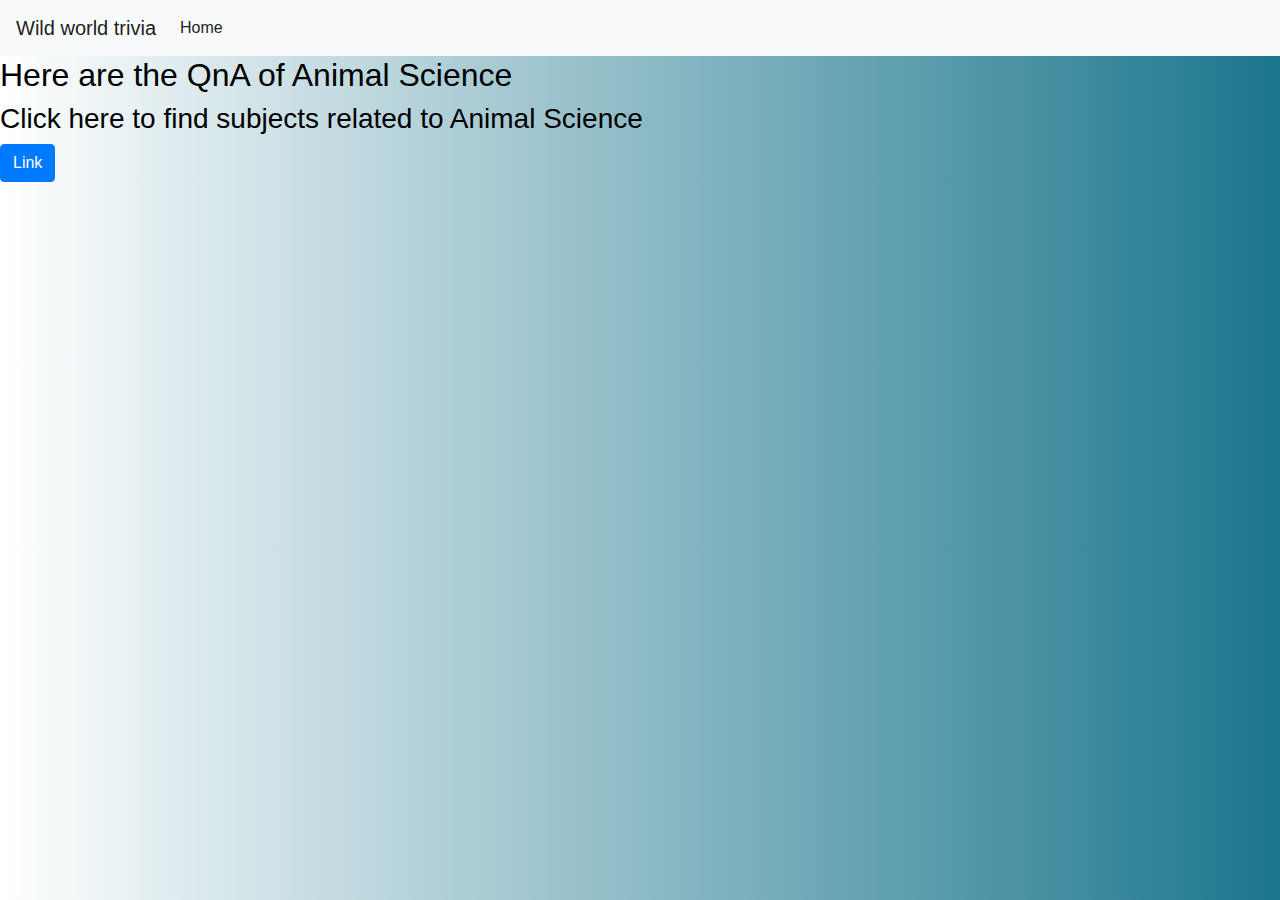
<file: index.html>
<!doctype html>
<html lang="en">
  <head>
    <!-- Required meta tags -->
    <meta charset="utf-8">
    <meta name="viewport" content="width=device-width, initial-scale=1, shrink-to-fit=no">

    <!-- Bootstrap CSS -->
    <link rel="stylesheet" href="https://cdn.jsdelivr.net/npm/bootstrap@4.4.1/dist/css/bootstrap.min.css" integrity="sha384-Vkoo8x4CGsO3+Hhxv8T/Q5PaXtkKtu6ug5TOeNV6gBiFeWPGFN9MuhOf23Q9Ifjh" crossorigin="anonymous">
    <link rel="stylesheet" href="style.css">
    <title>Home</title>
  </head>
  <body>

    <nav class="navbar navbar-expand-lg navbar-light bg-light">
        <a class="navbar-brand" href="#">Wild world trivia</a>
        <button class="navbar-toggler" type="button" data-toggle="collapse" data-target="#navbarSupportedContent" aria-controls="navbarSupportedContent" aria-expanded="false" aria-label="Toggle navigation">
          <span class="navbar-toggler-icon"></span>
        </button>
      
        <div class="collapse navbar-collapse" id="navbarSupportedContent">
          <ul class="navbar-nav mr-auto">

            <li class="nav-item active">
              <a class="nav-link" href="index.html">Home <span class="sr-only">(current)</span></a>
            </li>
          </ul>
        </div>
      </nav>
    
    <h2>Here are the QnA of Animal Science </h2>

    <h3>Click here to find subjects related to Animal Science</h3>
    <a class="btn btn-primary" href="subject.html" role="button">Link</a>


    <!-- Optional JavaScript -->
    <!-- jQuery first, then Popper.js, then Bootstrap JS -->
    <script src="https://code.jquery.com/jquery-3.4.1.slim.min.js" integrity="sha384-J6qa4849blE2+poT4WnyKhv5vZF5SrPo0iEjwBvKU7imGFAV0wwj1yYfoRSJoZ+n" crossorigin="anonymous"></script>
    <script src="https://cdn.jsdelivr.net/npm/popper.js@1.16.0/dist/umd/popper.min.js" integrity="sha384-Q6E9RHvbIyZFJoft+2mJbHaEWldlvI9IOYy5n3zV9zzTtmI3UksdQRVvoxMfooAo" crossorigin="anonymous"></script>
    <script src="https://cdn.jsdelivr.net/npm/bootstrap@4.4.1/dist/js/bootstrap.min.js" integrity="sha384-wfSDF2E50Y2D1uUdj0O3uMBJnjuUD4Ih7YwaYd1iqfktj0Uod8GCExl3Og8ifwB6" crossorigin="anonymous"></script>
  </body>
</html>
</file>
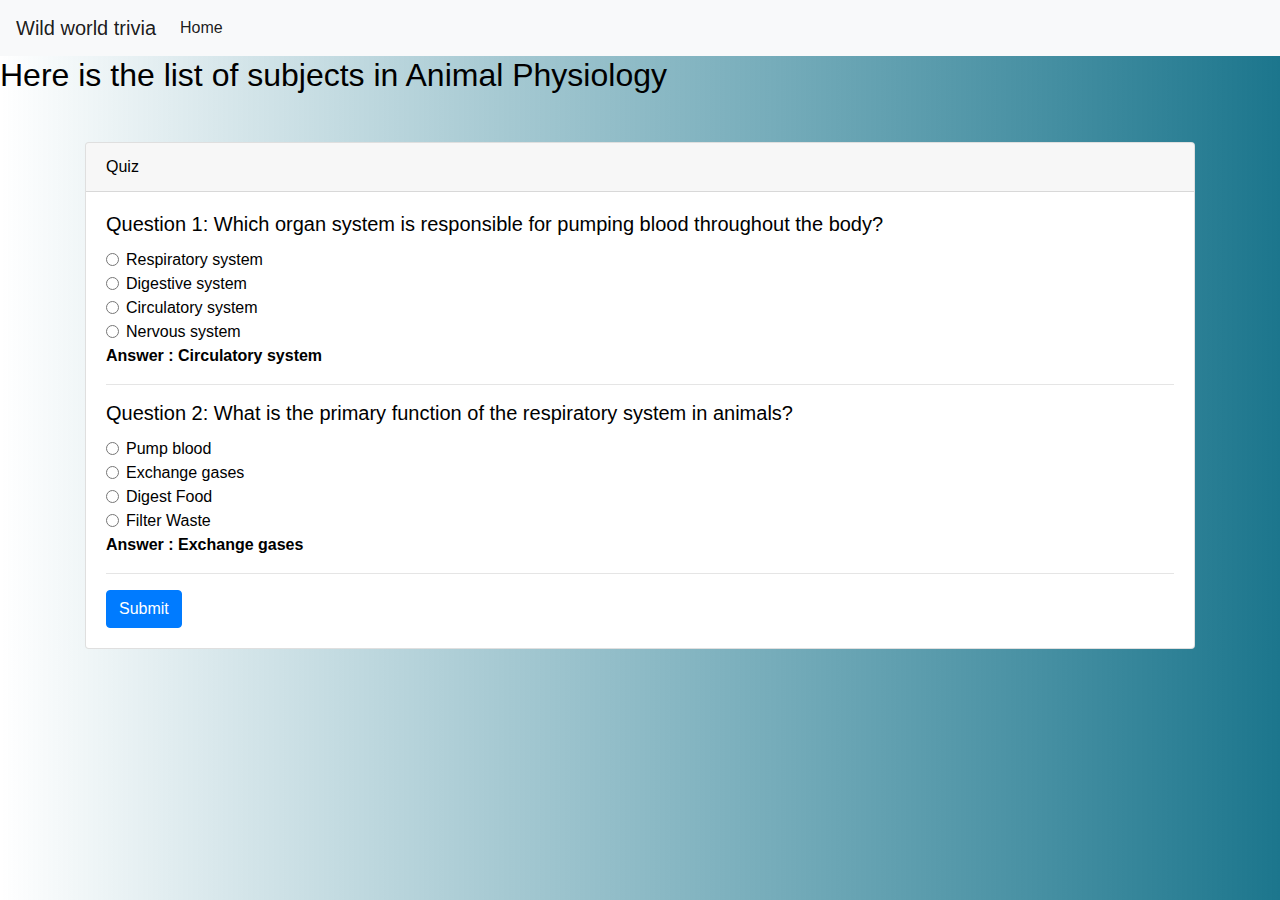
<file: sub1_animalphysio.html>
<!doctype html>
<html lang="en">
  <head>
    <!-- Required meta tags -->
    <meta charset="utf-8">
    <meta name="viewport" content="width=device-width, initial-scale=1, shrink-to-fit=no">

    <!-- Bootstrap CSS -->
    <link rel="stylesheet" href="https://cdn.jsdelivr.net/npm/bootstrap@4.4.1/dist/css/bootstrap.min.css" integrity="sha384-Vkoo8x4CGsO3+Hhxv8T/Q5PaXtkKtu6ug5TOeNV6gBiFeWPGFN9MuhOf23Q9Ifjh" crossorigin="anonymous">
    <link rel="stylesheet" href="style.css">
    <title>Animal Physiology</title>
  </head>
  <body>
    
    <nav class="navbar navbar-expand-lg navbar-light bg-light">
        <a class="navbar-brand" href="index.html">Wild world trivia</a>
        <button class="navbar-toggler" type="button" data-toggle="collapse" data-target="#navbarSupportedContent" aria-controls="navbarSupportedContent" aria-expanded="false" aria-label="Toggle navigation">
          <span class="navbar-toggler-icon"></span>
        </button>
      
        <div class="collapse navbar-collapse" id="navbarSupportedContent">
          <ul class="navbar-nav mr-auto">

            <li class="nav-item active">
              <a class="nav-link" href="index.html">Home <span class="sr-only">(current)</span></a>
            </li>
          </ul>
        </div>
      </nav>
    <h2>Here is the list of subjects in Animal Physiology</h2>

    
<div class="container mt-5">
    <div class="card">
      <div class="card-header">
        Quiz
      </div>
      <div class="card-body">
        <form>
          <div class="form-group">
            <h5 class="card-title">Question 1: Which organ system is responsible for pumping blood throughout the body?
          </h5>
            <div class="form-check">
              <input class="form-check-input" type="radio" name="q1" id="q1_option1" value="option1">
              <label class="form-check-label" for="q1_option1">
                Respiratory system
              </label>
            </div>
            <div class="form-check">
              <input class="form-check-input" type="radio" name="q1" id="q1_option2" value="option2">
              <label class="form-check-label" for="q1_option2">
                Digestive system
              </label>
            </div>
            <div class="form-check">
              <input class="form-check-input" type="radio" name="q1" id="q1_option3" value="option3">
              <label class="form-check-label" for="q1_option3">
                Circulatory system
              </label>
            </div>
            <div class="form-check">
              <input class="form-check-input" type="radio" name="q1" id="q1_option4" value="option4">
              <label class="form-check-label" for="q1_option4">
                Nervous system
              </label>
            </div>
            <p><b>Answer : Circulatory system </b></p>
  
          </div>
          <hr>
  
          <div class="form-group">
              <h5 class="card-title">Question 2: What is the primary function of the respiratory system in animals?

            </h5>
              <div class="form-check">
                <input class="form-check-input" type="radio" name="q1" id="q1_option1" value="option1">
                <label class="form-check-label" for="q1_option1">
                    Pump blood
                </label>
              </div>
              <div class="form-check">
                <input class="form-check-input" type="radio" name="q1" id="q1_option2" value="option2">
                <label class="form-check-label" for="q1_option2">
                    Exchange gases
                </label>
              </div>
              <div class="form-check">
                <input class="form-check-input" type="radio" name="q1" id="q1_option3" value="option3">
                <label class="form-check-label" for="q1_option3">
                    Digest Food
                </label>
              </div>
              <div class="form-check">
                <input class="form-check-input" type="radio" name="q1" id="q1_option4" value="option4">
                <label class="form-check-label" for="q1_option4">
                    Filter Waste
                </label>
              </div>
              <p><b>Answer : Exchange gases </b></p>
    
            </div>
            <hr>
  
  
          <button type="submit" class="btn btn-primary">Submit</button>
        </form>
      </div>
    </div>
  </div>
  



    <!-- Optional JavaScript -->
    <!-- jQuery first, then Popper.js, then Bootstrap JS -->
    <script src="https://code.jquery.com/jquery-3.4.1.slim.min.js" integrity="sha384-J6qa4849blE2+poT4WnyKhv5vZF5SrPo0iEjwBvKU7imGFAV0wwj1yYfoRSJoZ+n" crossorigin="anonymous"></script>
    <script src="https://cdn.jsdelivr.net/npm/popper.js@1.16.0/dist/umd/popper.min.js" integrity="sha384-Q6E9RHvbIyZFJoft+2mJbHaEWldlvI9IOYy5n3zV9zzTtmI3UksdQRVvoxMfooAo" crossorigin="anonymous"></script>
    <script src="https://cdn.jsdelivr.net/npm/bootstrap@4.4.1/dist/js/bootstrap.min.js" integrity="sha384-wfSDF2E50Y2D1uUdj0O3uMBJnjuUD4Ih7YwaYd1iqfktj0Uod8GCExl3Og8ifwB6" crossorigin="anonymous"></script>
  </body>
</html>
</file>
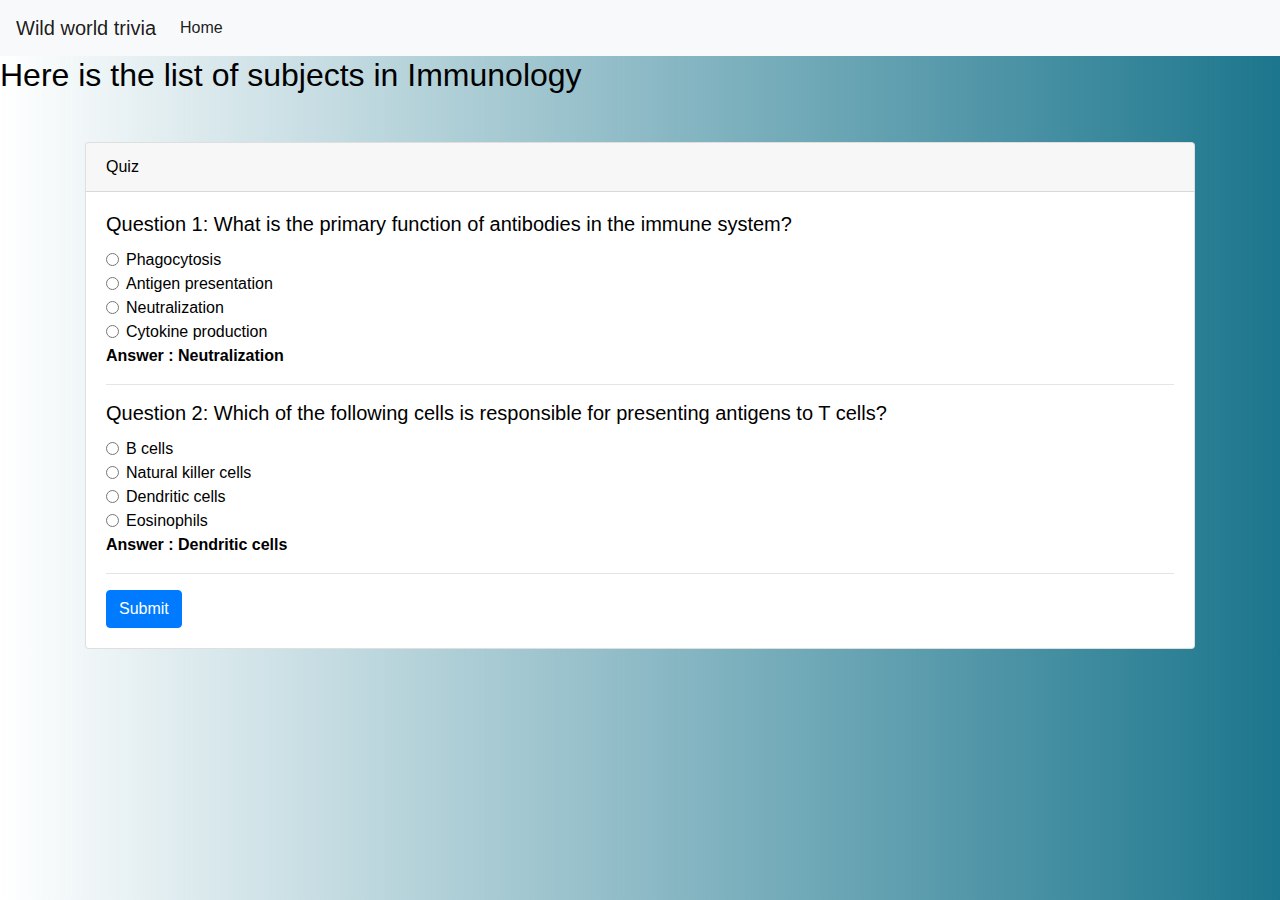
<file: sub2_immunology.html>
<!doctype html>
<html lang="en">
  <head>
    <!-- Required meta tags -->
    <meta charset="utf-8">
    <meta name="viewport" content="width=device-width, initial-scale=1, shrink-to-fit=no">

    <!-- Bootstrap CSS -->
    <link rel="stylesheet" href="https://cdn.jsdelivr.net/npm/bootstrap@4.4.1/dist/css/bootstrap.min.css" integrity="sha384-Vkoo8x4CGsO3+Hhxv8T/Q5PaXtkKtu6ug5TOeNV6gBiFeWPGFN9MuhOf23Q9Ifjh" crossorigin="anonymous">
    <link rel="stylesheet" href="style.css">
    <title>Immunology</title>
  </head>
  <body>
    
    <nav class="navbar navbar-expand-lg navbar-light bg-light">
        <a class="navbar-brand" href="index.html">Wild world trivia</a>
        <button class="navbar-toggler" type="button" data-toggle="collapse" data-target="#navbarSupportedContent" aria-controls="navbarSupportedContent" aria-expanded="false" aria-label="Toggle navigation">
          <span class="navbar-toggler-icon"></span>
        </button>
      
        <div class="collapse navbar-collapse" id="navbarSupportedContent">
          <ul class="navbar-nav mr-auto">

            <li class="nav-item active">
              <a class="nav-link" href="index.html">Home <span class="sr-only">(current)</span></a>
            </li>
          </ul>
        </div>
      </nav>
    <h2>Here is the list of subjects in Immunology</h2>

    
<div class="container mt-5">
    <div class="card">
      <div class="card-header">
        Quiz
      </div>
      <div class="card-body">
        <form>
          <div class="form-group">
            <h5 class="card-title">Question 1: What is the primary function of antibodies in the immune system?
          </h5>
            <div class="form-check">
              <input class="form-check-input" type="radio" name="q1" id="q1_option1" value="option1">
              <label class="form-check-label" for="q1_option1">
                Phagocytosis
              </label>
            </div>
            <div class="form-check">
              <input class="form-check-input" type="radio" name="q1" id="q1_option2" value="option2">
              <label class="form-check-label" for="q1_option2">
                Antigen presentation
              </label>
            </div>
            <div class="form-check">
              <input class="form-check-input" type="radio" name="q1" id="q1_option3" value="option3">
              <label class="form-check-label" for="q1_option3">
                Neutralization
              </label>
            </div>
            <div class="form-check">
              <input class="form-check-input" type="radio" name="q1" id="q1_option4" value="option4">
              <label class="form-check-label" for="q1_option4">
                Cytokine production
              </label>
            </div>
            <p><b>Answer : Neutralization </b></p>
  
          </div>
          <hr>
  
          <div class="form-group">
              <h5 class="card-title">Question 2: Which of the following cells is responsible for presenting antigens to T cells?

            </h5>
              <div class="form-check">
                <input class="form-check-input" type="radio" name="q1" id="q1_option1" value="option1">
                <label class="form-check-label" for="q1_option1">
                  B cells
                </label>
              </div>
              <div class="form-check">
                <input class="form-check-input" type="radio" name="q1" id="q1_option2" value="option2">
                <label class="form-check-label" for="q1_option2">
                    Natural killer cells
                </label>
              </div>
              <div class="form-check">
                <input class="form-check-input" type="radio" name="q1" id="q1_option3" value="option3">
                <label class="form-check-label" for="q1_option3">
                    Dendritic cells
                </label>
              </div>
              <div class="form-check">
                <input class="form-check-input" type="radio" name="q1" id="q1_option4" value="option4">
                <label class="form-check-label" for="q1_option4">
                    Eosinophils
                </label>
              </div>
              <p><b>Answer : Dendritic cells </b></p>
    
            </div>
            <hr>
  
  
          <button type="submit" class="btn btn-primary">Submit</button>
        </form>
      </div>
    </div>
  </div>
  



    <!-- Optional JavaScript -->
    <!-- jQuery first, then Popper.js, then Bootstrap JS -->
    <script src="https://code.jquery.com/jquery-3.4.1.slim.min.js" integrity="sha384-J6qa4849blE2+poT4WnyKhv5vZF5SrPo0iEjwBvKU7imGFAV0wwj1yYfoRSJoZ+n" crossorigin="anonymous"></script>
    <script src="https://cdn.jsdelivr.net/npm/popper.js@1.16.0/dist/umd/popper.min.js" integrity="sha384-Q6E9RHvbIyZFJoft+2mJbHaEWldlvI9IOYy5n3zV9zzTtmI3UksdQRVvoxMfooAo" crossorigin="anonymous"></script>
    <script src="https://cdn.jsdelivr.net/npm/bootstrap@4.4.1/dist/js/bootstrap.min.js" integrity="sha384-wfSDF2E50Y2D1uUdj0O3uMBJnjuUD4Ih7YwaYd1iqfktj0Uod8GCExl3Og8ifwB6" crossorigin="anonymous"></script>
  </body>
</html>
</file>
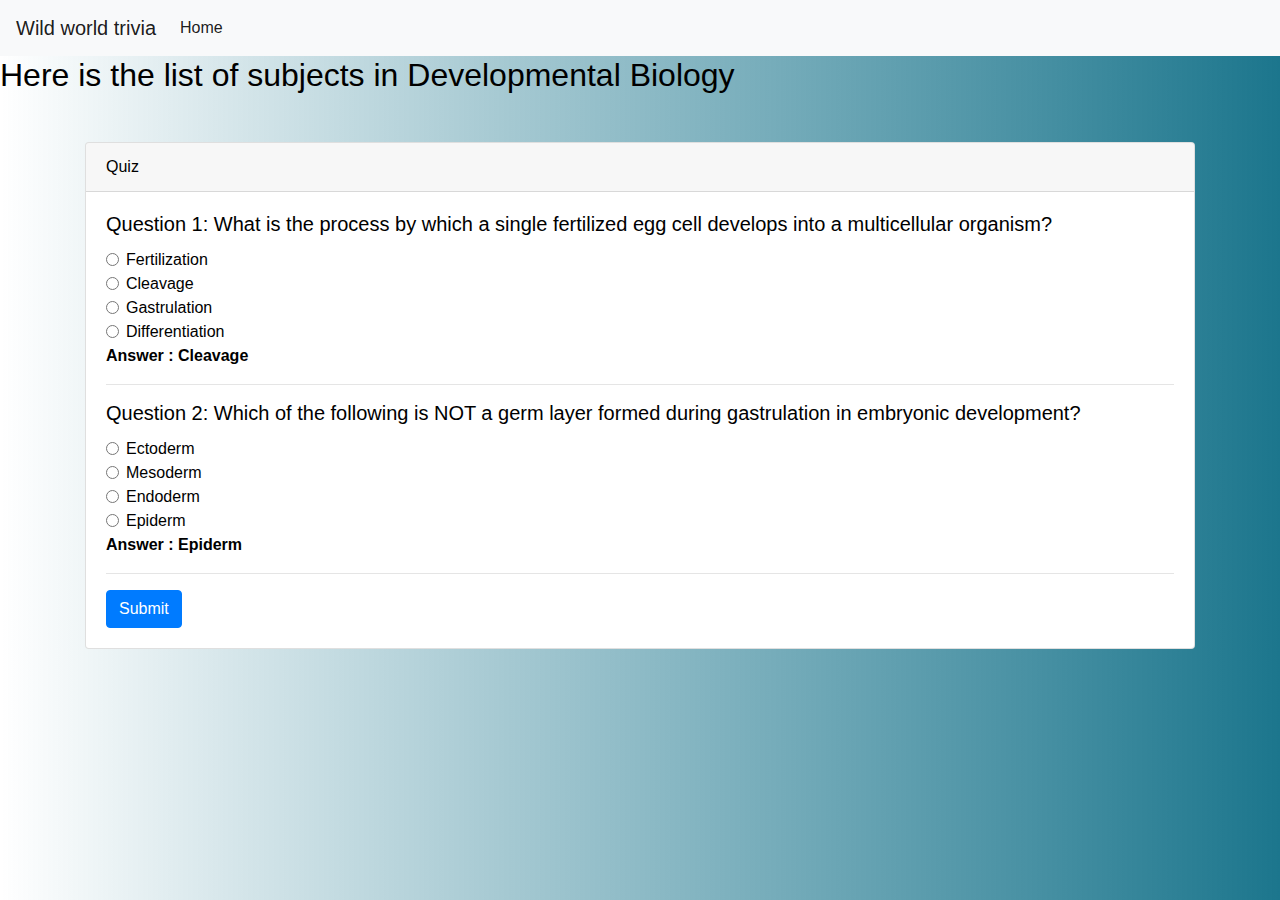
<file: sub3_developmentalbio.html>
<!doctype html>
<html lang="en">
  <head>
    <!-- Required meta tags -->
    <meta charset="utf-8">
    <meta name="viewport" content="width=device-width, initial-scale=1, shrink-to-fit=no">

    <!-- Bootstrap CSS -->
    <link rel="stylesheet" href="https://cdn.jsdelivr.net/npm/bootstrap@4.4.1/dist/css/bootstrap.min.css" integrity="sha384-Vkoo8x4CGsO3+Hhxv8T/Q5PaXtkKtu6ug5TOeNV6gBiFeWPGFN9MuhOf23Q9Ifjh" crossorigin="anonymous">
    <link rel="stylesheet" href="style.css">
    <title>Developmental Biology</title>
  </head>
  <body>
    
    <nav class="navbar navbar-expand-lg navbar-light bg-light">
        <a class="navbar-brand" href="index.html">Wild world trivia</a>
        <button class="navbar-toggler" type="button" data-toggle="collapse" data-target="#navbarSupportedContent" aria-controls="navbarSupportedContent" aria-expanded="false" aria-label="Toggle navigation">
          <span class="navbar-toggler-icon"></span>
        </button>
      
        <div class="collapse navbar-collapse" id="navbarSupportedContent">
          <ul class="navbar-nav mr-auto">

            <li class="nav-item active">
              <a class="nav-link" href="index.html">Home <span class="sr-only">(current)</span></a>
            </li>
          </ul>
        </div>
      </nav>
    <h2>Here is the list of subjects in Developmental Biology</h2>

    
<div class="container mt-5">
    <div class="card">
      <div class="card-header">
        Quiz
      </div>
      <div class="card-body">
        <form>
          <div class="form-group">
            <h5 class="card-title">Question 1: What is the process by which a single fertilized egg cell develops into a multicellular organism?
          </h5>
            <div class="form-check">
              <input class="form-check-input" type="radio" name="q1" id="q1_option1" value="option1">
              <label class="form-check-label" for="q1_option1">
                Fertilization
              </label>
            </div>
            <div class="form-check">
              <input class="form-check-input" type="radio" name="q1" id="q1_option2" value="option2">
              <label class="form-check-label" for="q1_option2">
                Cleavage
              </label>
            </div>
            <div class="form-check">
              <input class="form-check-input" type="radio" name="q1" id="q1_option3" value="option3">
              <label class="form-check-label" for="q1_option3">
                Gastrulation
              </label>
            </div>
            <div class="form-check">
              <input class="form-check-input" type="radio" name="q1" id="q1_option4" value="option4">
              <label class="form-check-label" for="q1_option4">
                Differentiation
              </label>
            </div>
            <p><b>Answer : Cleavage </b></p>
  
          </div>
          <hr>
  
          <div class="form-group">
              <h5 class="card-title">Question 2: Which of the following is NOT a germ layer formed during gastrulation in embryonic development?

            </h5>
              <div class="form-check">
                <input class="form-check-input" type="radio" name="q1" id="q1_option1" value="option1">
                <label class="form-check-label" for="q1_option1">
                    Ectoderm
                </label>
              </div>
              <div class="form-check">
                <input class="form-check-input" type="radio" name="q1" id="q1_option2" value="option2">
                <label class="form-check-label" for="q1_option2">
                    Mesoderm
                </label>
              </div>
              <div class="form-check">
                <input class="form-check-input" type="radio" name="q1" id="q1_option3" value="option3">
                <label class="form-check-label" for="q1_option3">
                    Endoderm
                </label>
              </div>
              <div class="form-check">
                <input class="form-check-input" type="radio" name="q1" id="q1_option4" value="option4">
                <label class="form-check-label" for="q1_option4">
                    Epiderm
                </label>
              </div>
              <p><b>Answer : Epiderm </b></p>
    
            </div>
            <hr>
  
  
          <button type="submit" class="btn btn-primary">Submit</button>
        </form>
      </div>
    </div>
  </div>
  



    <!-- Optional JavaScript -->
    <!-- jQuery first, then Popper.js, then Bootstrap JS -->
    <script src="https://code.jquery.com/jquery-3.4.1.slim.min.js" integrity="sha384-J6qa4849blE2+poT4WnyKhv5vZF5SrPo0iEjwBvKU7imGFAV0wwj1yYfoRSJoZ+n" crossorigin="anonymous"></script>
    <script src="https://cdn.jsdelivr.net/npm/popper.js@1.16.0/dist/umd/popper.min.js" integrity="sha384-Q6E9RHvbIyZFJoft+2mJbHaEWldlvI9IOYy5n3zV9zzTtmI3UksdQRVvoxMfooAo" crossorigin="anonymous"></script>
    <script src="https://cdn.jsdelivr.net/npm/bootstrap@4.4.1/dist/js/bootstrap.min.js" integrity="sha384-wfSDF2E50Y2D1uUdj0O3uMBJnjuUD4Ih7YwaYd1iqfktj0Uod8GCExl3Og8ifwB6" crossorigin="anonymous"></script>
  </body>
</html>
</file>
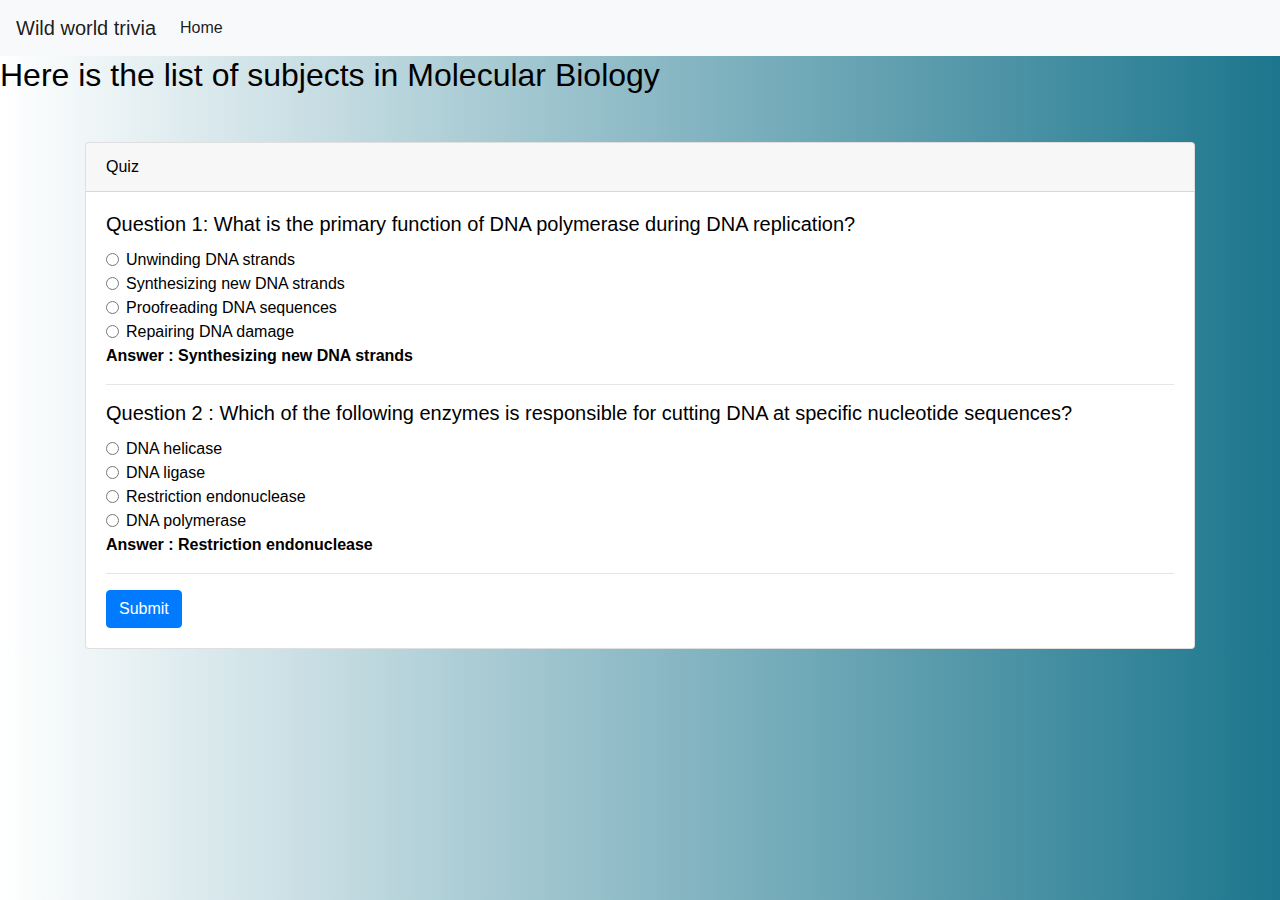
<file: sub4_cellandmolecularbio.html>
<!doctype html>
<html lang="en">
  <head>
    <!-- Required meta tags -->
    <meta charset="utf-8">
    <meta name="viewport" content="width=device-width, initial-scale=1, shrink-to-fit=no">

    <!-- Bootstrap CSS -->
    <link rel="stylesheet" href="https://cdn.jsdelivr.net/npm/bootstrap@4.4.1/dist/css/bootstrap.min.css" integrity="sha384-Vkoo8x4CGsO3+Hhxv8T/Q5PaXtkKtu6ug5TOeNV6gBiFeWPGFN9MuhOf23Q9Ifjh" crossorigin="anonymous">
    <link rel="stylesheet" href="style.css">
    <title>Molecular Biology</title>
  </head>
  <body>
    
    <nav class="navbar navbar-expand-lg navbar-light bg-light">
        <a class="navbar-brand" href="index.html">Wild world trivia</a>
        <button class="navbar-toggler" type="button" data-toggle="collapse" data-target="#navbarSupportedContent" aria-controls="navbarSupportedContent" aria-expanded="false" aria-label="Toggle navigation">
          <span class="navbar-toggler-icon"></span>
        </button>
      
        <div class="collapse navbar-collapse" id="navbarSupportedContent">
          <ul class="navbar-nav mr-auto">

            <li class="nav-item active">
              <a class="nav-link" href="index.html">Home <span class="sr-only">(current)</span></a>
            </li>
          </ul>
        </div>
      </nav>
    <h2>Here is the list of subjects in Molecular Biology </h2>

    
<div class="container mt-5">
    <div class="card">
      <div class="card-header">
        Quiz
      </div>
      <div class="card-body">
        <form>
          <div class="form-group">
            <h5 class="card-title">Question 1: What is the primary function of DNA polymerase during DNA replication?
          </h5>
            <div class="form-check">
              <input class="form-check-input" type="radio" name="q1" id="q1_option1" value="option1">
              <label class="form-check-label" for="q1_option1">
                  Unwinding DNA strands
              </label>
            </div>
            <div class="form-check">
              <input class="form-check-input" type="radio" name="q1" id="q1_option2" value="option2">
              <label class="form-check-label" for="q1_option2">
                  Synthesizing new DNA strands
              </label>
            </div>
            <div class="form-check">
              <input class="form-check-input" type="radio" name="q1" id="q1_option3" value="option3">
              <label class="form-check-label" for="q1_option3">
                  Proofreading DNA sequences
              </label>
            </div>
            <div class="form-check">
              <input class="form-check-input" type="radio" name="q1" id="q1_option4" value="option4">
              <label class="form-check-label" for="q1_option4">
                  Repairing DNA damage
              </label>
            </div>
            <p><b>Answer : Synthesizing new DNA strands </b></p>
  
          </div>
          <hr>
  
          <div class="form-group">
              <h5 class="card-title">Question 2 : Which of the following enzymes is responsible for cutting DNA at specific nucleotide sequences?
            </h5>
              <div class="form-check">
                <input class="form-check-input" type="radio" name="q1" id="q1_option1" value="option1">
                <label class="form-check-label" for="q1_option1">
                  DNA helicase
                </label>
              </div>
              <div class="form-check">
                <input class="form-check-input" type="radio" name="q1" id="q1_option2" value="option2">
                <label class="form-check-label" for="q1_option2">
                    DNA ligase
                </label>
              </div>
              <div class="form-check">
                <input class="form-check-input" type="radio" name="q1" id="q1_option3" value="option3">
                <label class="form-check-label" for="q1_option3">
                  Restriction endonuclease
                </label>
              </div>
              <div class="form-check">
                <input class="form-check-input" type="radio" name="q1" id="q1_option4" value="option4">
                <label class="form-check-label" for="q1_option4">
                  DNA polymerase
                </label>
              </div>
              <p><b>Answer : Restriction endonuclease </b></p>
    
            </div>
            <hr>
  
  
          <button type="submit" class="btn btn-primary">Submit</button>
        </form>
      </div>
    </div>
  </div>
  



    <!-- Optional JavaScript -->
    <!-- jQuery first, then Popper.js, then Bootstrap JS -->
    <script src="https://code.jquery.com/jquery-3.4.1.slim.min.js" integrity="sha384-J6qa4849blE2+poT4WnyKhv5vZF5SrPo0iEjwBvKU7imGFAV0wwj1yYfoRSJoZ+n" crossorigin="anonymous"></script>
    <script src="https://cdn.jsdelivr.net/npm/popper.js@1.16.0/dist/umd/popper.min.js" integrity="sha384-Q6E9RHvbIyZFJoft+2mJbHaEWldlvI9IOYy5n3zV9zzTtmI3UksdQRVvoxMfooAo" crossorigin="anonymous"></script>
    <script src="https://cdn.jsdelivr.net/npm/bootstrap@4.4.1/dist/js/bootstrap.min.js" integrity="sha384-wfSDF2E50Y2D1uUdj0O3uMBJnjuUD4Ih7YwaYd1iqfktj0Uod8GCExl3Og8ifwB6" crossorigin="anonymous"></script>
  </body>
</html>
</file>
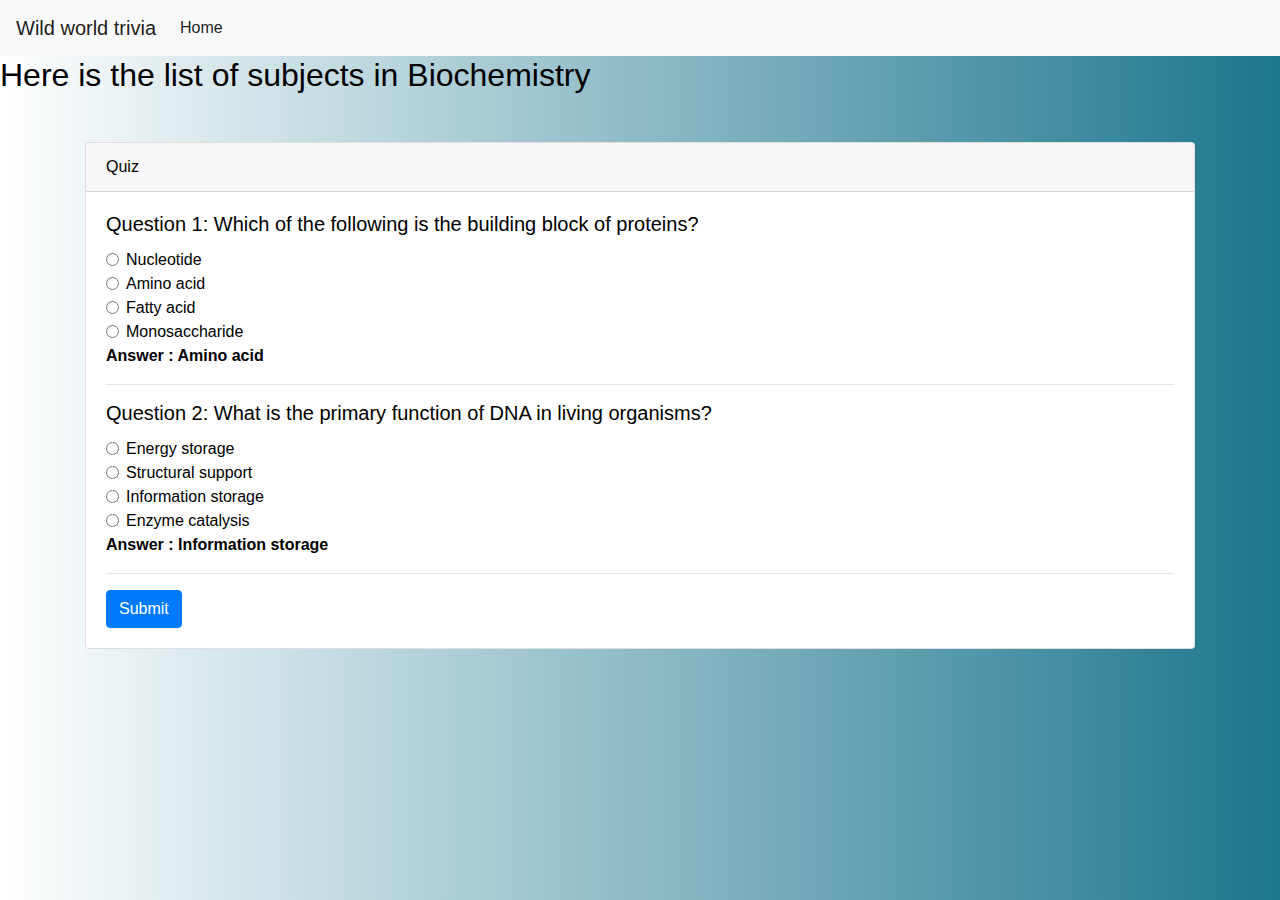
<file: sub5_biochemistry.html>
<!doctype html>
<html lang="en">
  <head>
    <!-- Required meta tags -->
    <meta charset="utf-8">
    <meta name="viewport" content="width=device-width, initial-scale=1, shrink-to-fit=no">

    <!-- Bootstrap CSS -->
    <link rel="stylesheet" href="https://cdn.jsdelivr.net/npm/bootstrap@4.4.1/dist/css/bootstrap.min.css" integrity="sha384-Vkoo8x4CGsO3+Hhxv8T/Q5PaXtkKtu6ug5TOeNV6gBiFeWPGFN9MuhOf23Q9Ifjh" crossorigin="anonymous">
    <link rel="stylesheet" href="style.css">
    <title>Biochemistry</title>
  </head>
  <body>
    
    <nav class="navbar navbar-expand-lg navbar-light bg-light">
        <a class="navbar-brand" href="index.html">Wild world trivia</a>
        <button class="navbar-toggler" type="button" data-toggle="collapse" data-target="#navbarSupportedContent" aria-controls="navbarSupportedContent" aria-expanded="false" aria-label="Toggle navigation">
          <span class="navbar-toggler-icon"></span>
        </button>
      
        <div class="collapse navbar-collapse" id="navbarSupportedContent">
          <ul class="navbar-nav mr-auto">

            <li class="nav-item active">
              <a class="nav-link" href="index.html">Home <span class="sr-only">(current)</span></a>
            </li>
          </ul>
        </div>
      </nav>
    <h2>Here is the list of subjects in Biochemistry</h2>

    
<div class="container mt-5">
    <div class="card">
      <div class="card-header">
        Quiz
      </div>
      <div class="card-body">
        <form>
          <div class="form-group">
            <h5 class="card-title">Question 1: Which of the following is the building block of proteins?
          </h5>
            <div class="form-check">
              <input class="form-check-input" type="radio" name="q1" id="q1_option1" value="option1">
              <label class="form-check-label" for="q1_option1">
                Nucleotide
              </label>
            </div>
            <div class="form-check">
              <input class="form-check-input" type="radio" name="q1" id="q1_option2" value="option2">
              <label class="form-check-label" for="q1_option2">
                Amino acid
              </label>
            </div>
            <div class="form-check">
              <input class="form-check-input" type="radio" name="q1" id="q1_option3" value="option3">
              <label class="form-check-label" for="q1_option3">
                Fatty acid
              </label>
            </div>
            <div class="form-check">
              <input class="form-check-input" type="radio" name="q1" id="q1_option4" value="option4">
              <label class="form-check-label" for="q1_option4">
                Monosaccharide
              </label>
            </div>
            <p><b>Answer : Amino acid </b></p>
  
          </div>
          <hr>
  
          <div class="form-group">
              <h5 class="card-title">Question 2: What is the primary function of DNA in living organisms?

            </h5>
              <div class="form-check">
                <input class="form-check-input" type="radio" name="q1" id="q1_option1" value="option1">
                <label class="form-check-label" for="q1_option1">
                    Energy storage
                </label>
              </div>
              <div class="form-check">
                <input class="form-check-input" type="radio" name="q1" id="q1_option2" value="option2">
                <label class="form-check-label" for="q1_option2">
                    Structural support
                </label>
              </div>
              <div class="form-check">
                <input class="form-check-input" type="radio" name="q1" id="q1_option3" value="option3">
                <label class="form-check-label" for="q1_option3">
                    Information storage
                </label>
              </div>
              <div class="form-check">
                <input class="form-check-input" type="radio" name="q1" id="q1_option4" value="option4">
                <label class="form-check-label" for="q1_option4">
                    Enzyme catalysis
                </label>
              </div>
              <p><b>Answer : Information storage </b></p>
    
            </div>
            <hr>
  
  
          <button type="submit" class="btn btn-primary">Submit</button>
        </form>
      </div>
    </div>
  </div>
  



    <!-- Optional JavaScript -->
    <!-- jQuery first, then Popper.js, then Bootstrap JS -->
    <script src="https://code.jquery.com/jquery-3.4.1.slim.min.js" integrity="sha384-J6qa4849blE2+poT4WnyKhv5vZF5SrPo0iEjwBvKU7imGFAV0wwj1yYfoRSJoZ+n" crossorigin="anonymous"></script>
    <script src="https://cdn.jsdelivr.net/npm/popper.js@1.16.0/dist/umd/popper.min.js" integrity="sha384-Q6E9RHvbIyZFJoft+2mJbHaEWldlvI9IOYy5n3zV9zzTtmI3UksdQRVvoxMfooAo" crossorigin="anonymous"></script>
    <script src="https://cdn.jsdelivr.net/npm/bootstrap@4.4.1/dist/js/bootstrap.min.js" integrity="sha384-wfSDF2E50Y2D1uUdj0O3uMBJnjuUD4Ih7YwaYd1iqfktj0Uod8GCExl3Og8ifwB6" crossorigin="anonymous"></script>
  </body>
</html>
</file>
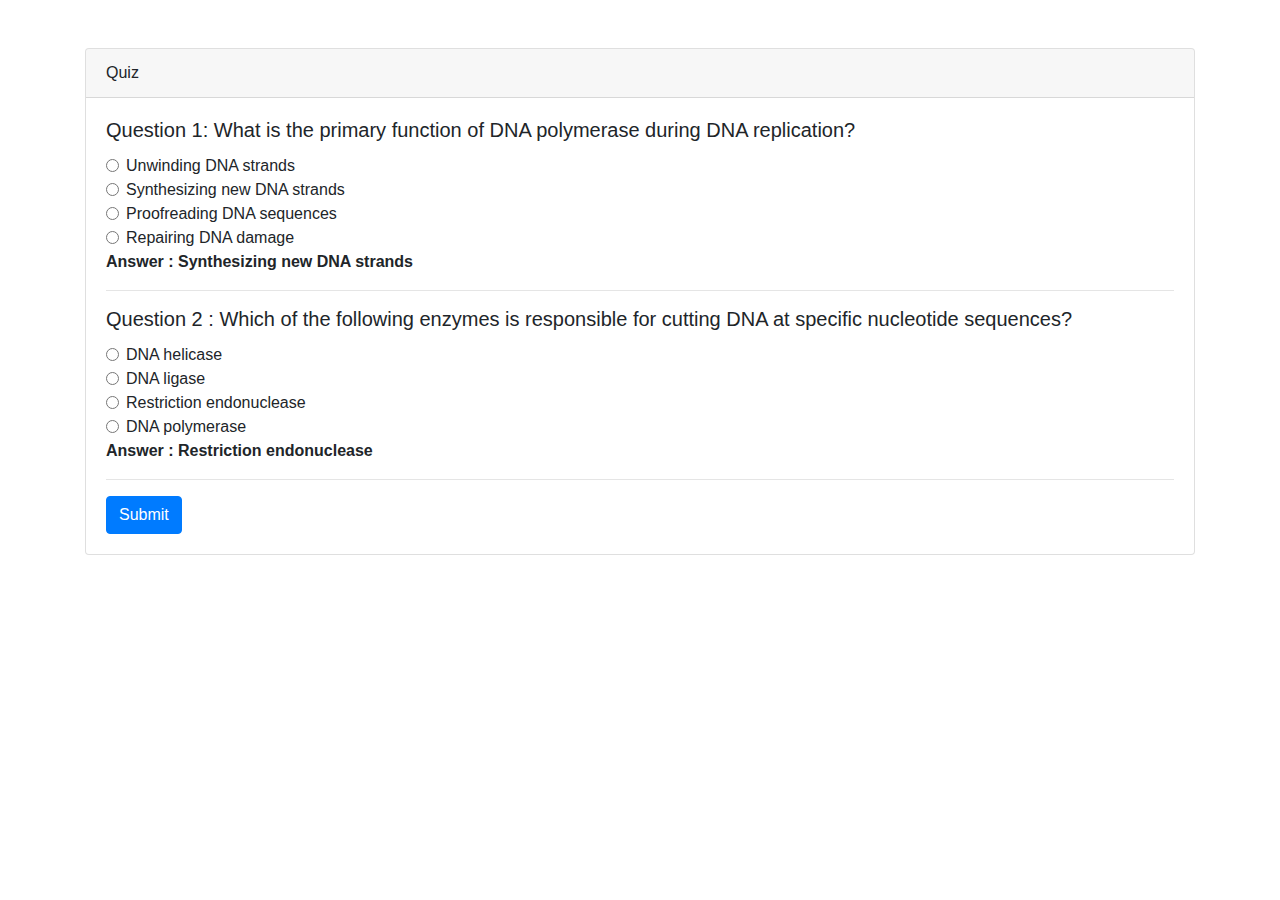
<file: temp.html>
<!DOCTYPE html>
<html lang="en">
<head>
  <meta charset="UTF-8">
  <meta name="viewport" content="width=device-width, initial-scale=1.0">
  <title>Quiz Page</title>
  <link rel="stylesheet" href="https://maxcdn.bootstrapcdn.com/bootstrap/4.5.2/css/bootstrap.min.css">
</head>
<body>

<div class="container mt-5">
  <div class="card">
    <div class="card-header">
      Quiz
    </div>
    <div class="card-body">
      <form>
        <div class="form-group">
          <h5 class="card-title">Question 1: What is the primary function of DNA polymerase during DNA replication?
        </h5>
          <div class="form-check">
            <input class="form-check-input" type="radio" name="q1" id="q1_option1" value="option1">
            <label class="form-check-label" for="q1_option1">
                Unwinding DNA strands
            </label>
          </div>
          <div class="form-check">
            <input class="form-check-input" type="radio" name="q1" id="q1_option2" value="option2">
            <label class="form-check-label" for="q1_option2">
                Synthesizing new DNA strands
            </label>
          </div>
          <div class="form-check">
            <input class="form-check-input" type="radio" name="q1" id="q1_option3" value="option3">
            <label class="form-check-label" for="q1_option3">
                Proofreading DNA sequences
            </label>
          </div>
          <div class="form-check">
            <input class="form-check-input" type="radio" name="q1" id="q1_option4" value="option4">
            <label class="form-check-label" for="q1_option4">
                Repairing DNA damage
            </label>
          </div>
          <p><b>Answer : Synthesizing new DNA strands </b></p>

        </div>
        <hr>

        <div class="form-group">
            <h5 class="card-title">Question 2 : Which of the following enzymes is responsible for cutting DNA at specific nucleotide sequences?
          </h5>
            <div class="form-check">
              <input class="form-check-input" type="radio" name="q1" id="q1_option1" value="option1">
              <label class="form-check-label" for="q1_option1">
                DNA helicase
              </label>
            </div>
            <div class="form-check">
              <input class="form-check-input" type="radio" name="q1" id="q1_option2" value="option2">
              <label class="form-check-label" for="q1_option2">
                  DNA ligase
              </label>
            </div>
            <div class="form-check">
              <input class="form-check-input" type="radio" name="q1" id="q1_option3" value="option3">
              <label class="form-check-label" for="q1_option3">
                Restriction endonuclease
              </label>
            </div>
            <div class="form-check">
              <input class="form-check-input" type="radio" name="q1" id="q1_option4" value="option4">
              <label class="form-check-label" for="q1_option4">
                DNA polymerase
              </label>
            </div>
            <p><b>Answer : Restriction endonuclease </b></p>
  
          </div>
          <hr>


        <button type="submit" class="btn btn-primary">Submit</button>
      </form>
    </div>
  </div>
</div>

<script src="https://ajax.googleapis.com/ajax/libs/jquery/3.5.1/jquery.min.js"></script>
<script src="https://cdnjs.cloudflare.com/ajax/libs/popper.js/1.16.0/umd/popper.min.js"></script>
<script src="https://maxcdn.bootstrapcdn.com/bootstrap/4.5.2/js/bootstrap.min.js"></script>
</body>
</html>
</file>
<file: style.css>
body{
    color: black;
    background-image: linear-gradient(to right, rgba(94, 192, 235, 0), rgb(28, 118, 141));
    text-align:justify;


}

.subs{
    color:black;
    text-align: center;
    font-size: larger;
}

.subl{
    text-align: center;
}
</file>
